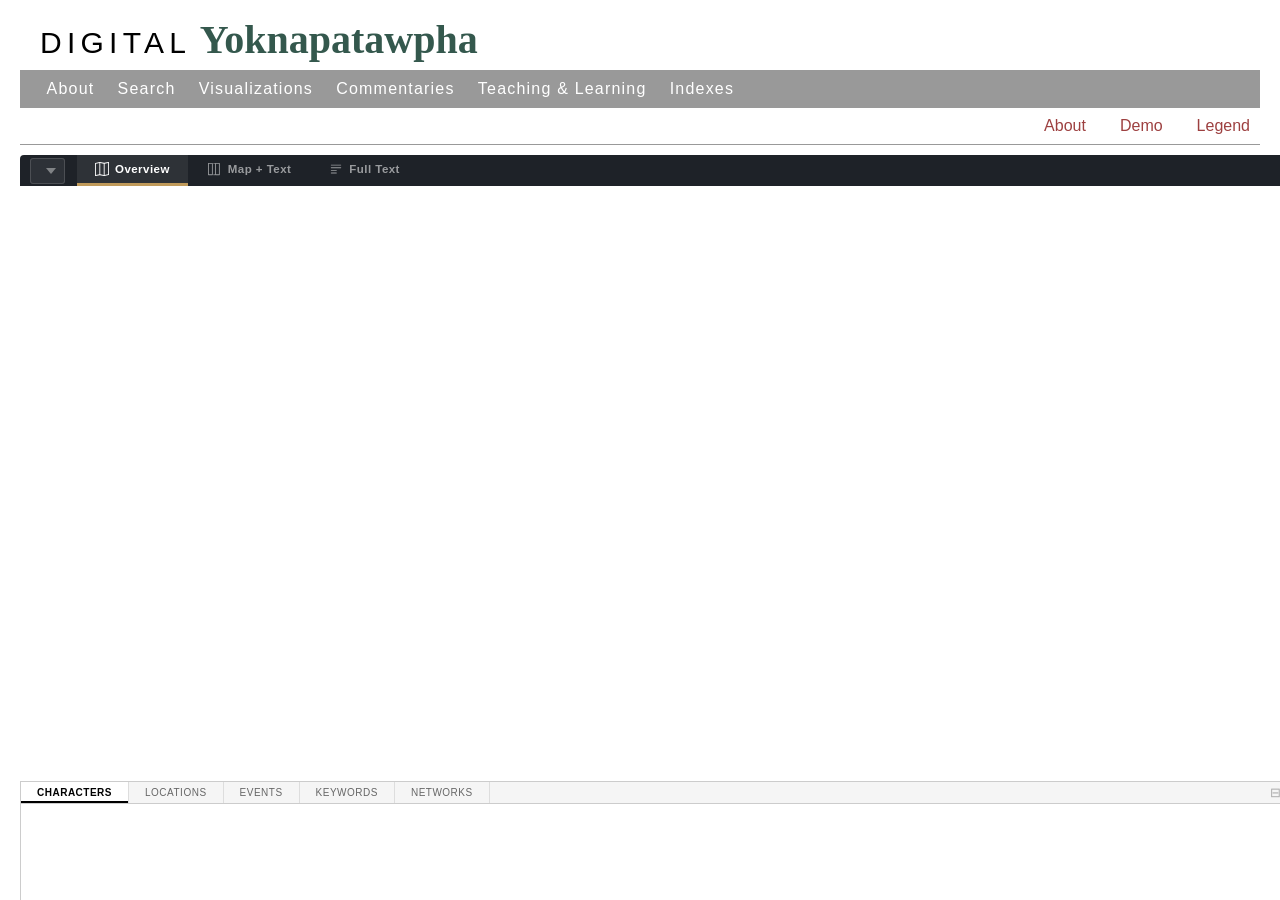
<file: index.html>
<!DOCTYPE html>
<html>
<head>
  <meta charset="utf-8">
  <meta http-equiv="refresh" content="0; url=a_rose_for_emily_model/DIGITAL%20Yoknapatawpha.html?text=RE">
  <link rel="canonical" href="a_rose_for_emily_model/DIGITAL%20Yoknapatawpha.html?text=RE">
</head>
<body>
  <p>Redirecting to <a href="a_rose_for_emily_model/DIGITAL%20Yoknapatawpha.html?text=RE">Digital Yoknapatawpha</a>…</p>
</body>
</html>
</file>
